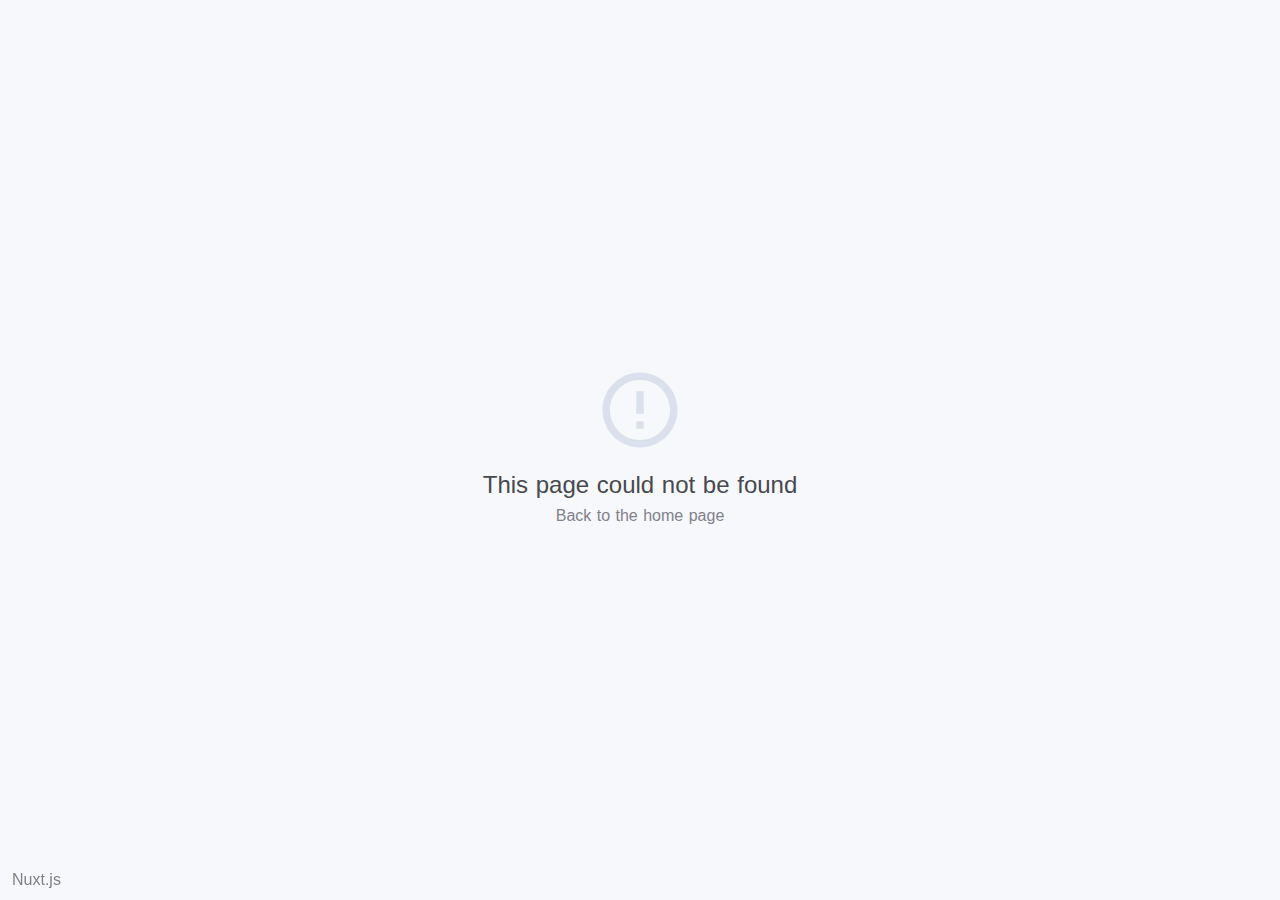
<file: docs/index.html>
<!doctype html>
<html>
  <head>
    <title>Capsa Leaderboard | Cerita Bahagia</title><meta data-n-head="1" charset="utf-8"><meta data-n-head="1" name="viewport" content="width=device-width,initial-scale=1,maximum-scale=1"><meta data-n-head="1" data-hid="og:title" property="og:title" content="Capsa Leaderboard | Cerita Bahagia"><meta data-n-head="1" data-hid="og:description" property="og:description" content="Find the loser of the capsa game"><link data-n-head="1" rel="icon" type="image/x-icon" href="/favicon.ico"><link rel="preload" href="/_nuxt/96654b6d700de0df676e.js" as="script"><link rel="preload" href="/_nuxt/1eb8152b331a6a569deb.js" as="script"><link rel="preload" href="/_nuxt/2e0d83f6596d42ebc286.js" as="script"><link rel="preload" href="/_nuxt/064a63a0c57b8e974533.js" as="script">
  </head>
  <body>
    <div id="__nuxt"><style>#nuxt-loading{visibility:hidden;opacity:0;position:absolute;left:0;right:0;top:0;bottom:0;display:flex;justify-content:center;align-items:center;flex-direction:column;animation:nuxtLoadingIn 10s ease;-webkit-animation:nuxtLoadingIn 10s ease;animation-fill-mode:forwards;overflow:hidden}@keyframes nuxtLoadingIn{0%{visibility:hidden;opacity:0}20%{visibility:visible;opacity:0}100%{visibility:visible;opacity:1}}@-webkit-keyframes nuxtLoadingIn{0%{visibility:hidden;opacity:0}20%{visibility:visible;opacity:0}100%{visibility:visible;opacity:1}}#nuxt-loading>div,#nuxt-loading>div:after{border-radius:50%;width:5rem;height:5rem}#nuxt-loading>div{font-size:10px;position:relative;text-indent:-9999em;border:.5rem solid #f5f5f5;border-left:.5rem solid #d3d3d3;-webkit-transform:translateZ(0);-ms-transform:translateZ(0);transform:translateZ(0);-webkit-animation:nuxtLoading 1.1s infinite linear;animation:nuxtLoading 1.1s infinite linear}#nuxt-loading.error>div{border-left:.5rem solid #ff4500;animation-duration:5s}@-webkit-keyframes nuxtLoading{0%{-webkit-transform:rotate(0);transform:rotate(0)}100%{-webkit-transform:rotate(360deg);transform:rotate(360deg)}}@keyframes nuxtLoading{0%{-webkit-transform:rotate(0);transform:rotate(0)}100%{-webkit-transform:rotate(360deg);transform:rotate(360deg)}}</style><script>window.addEventListener("error",function(){var e=document.getElementById("nuxt-loading");e&&(e.className+=" error")})</script><div id="nuxt-loading" aria-live="polite" role="status"><div>Loading...</div></div></div>
  <script type="text/javascript" src="/_nuxt/96654b6d700de0df676e.js"></script><script type="text/javascript" src="/_nuxt/1eb8152b331a6a569deb.js"></script><script type="text/javascript" src="/_nuxt/2e0d83f6596d42ebc286.js"></script><script type="text/javascript" src="/_nuxt/064a63a0c57b8e974533.js"></script></body>
</html>
</file>
